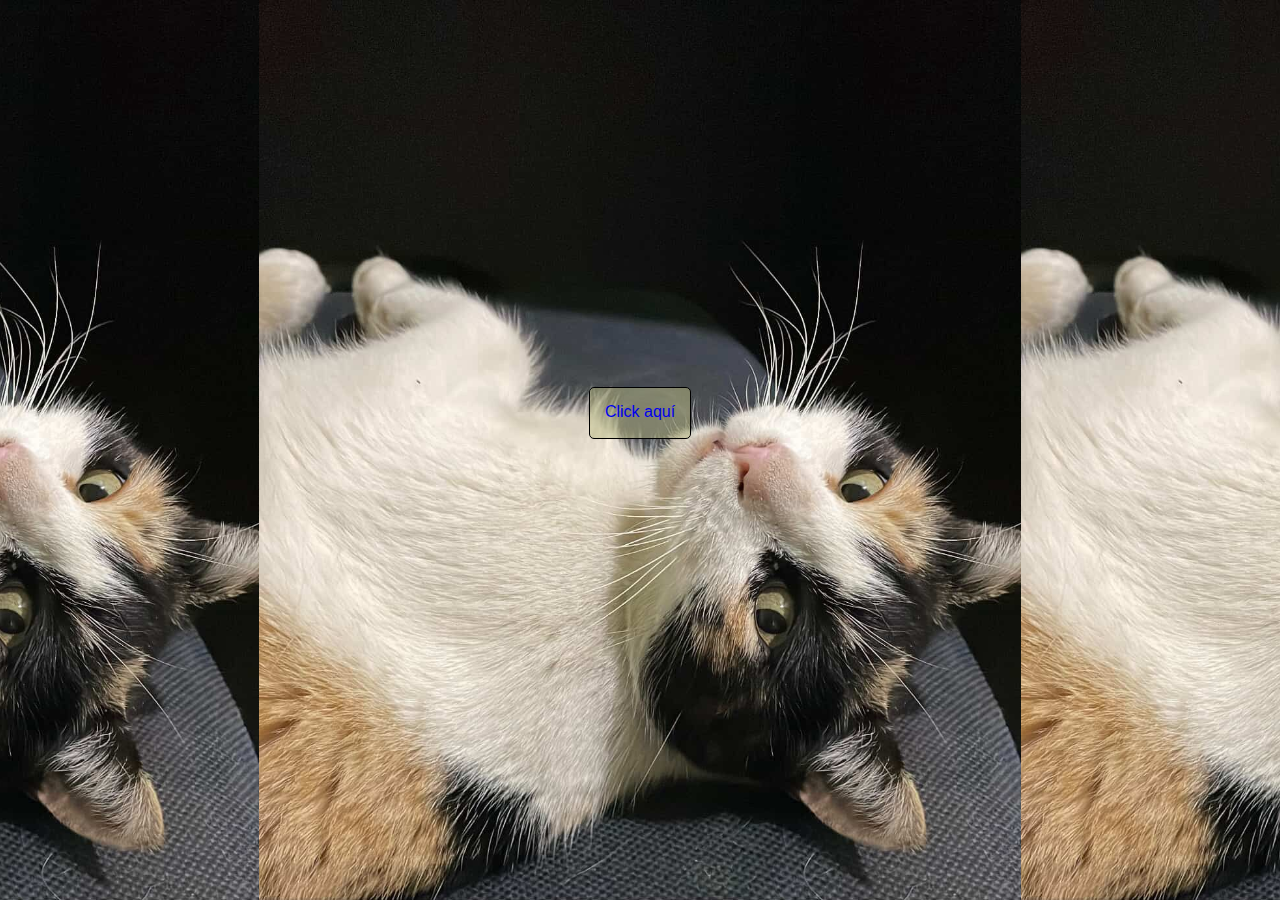
<file: index.html>
<!DOCTYPE html>
<html lang="en">
<head>
    <meta charset="UTF-8">
    <meta name="viewport" content="width=device-width, initial-scale=1.0">
    <title>Document</title>
    <link rel="stylesheet" href="styles.css">
</head>
<body>
    <div class="block">
        <a href="indexR.html" target="_blank" class="boton">Click aquí</a>
    </div>
</body>
</html>
</file>
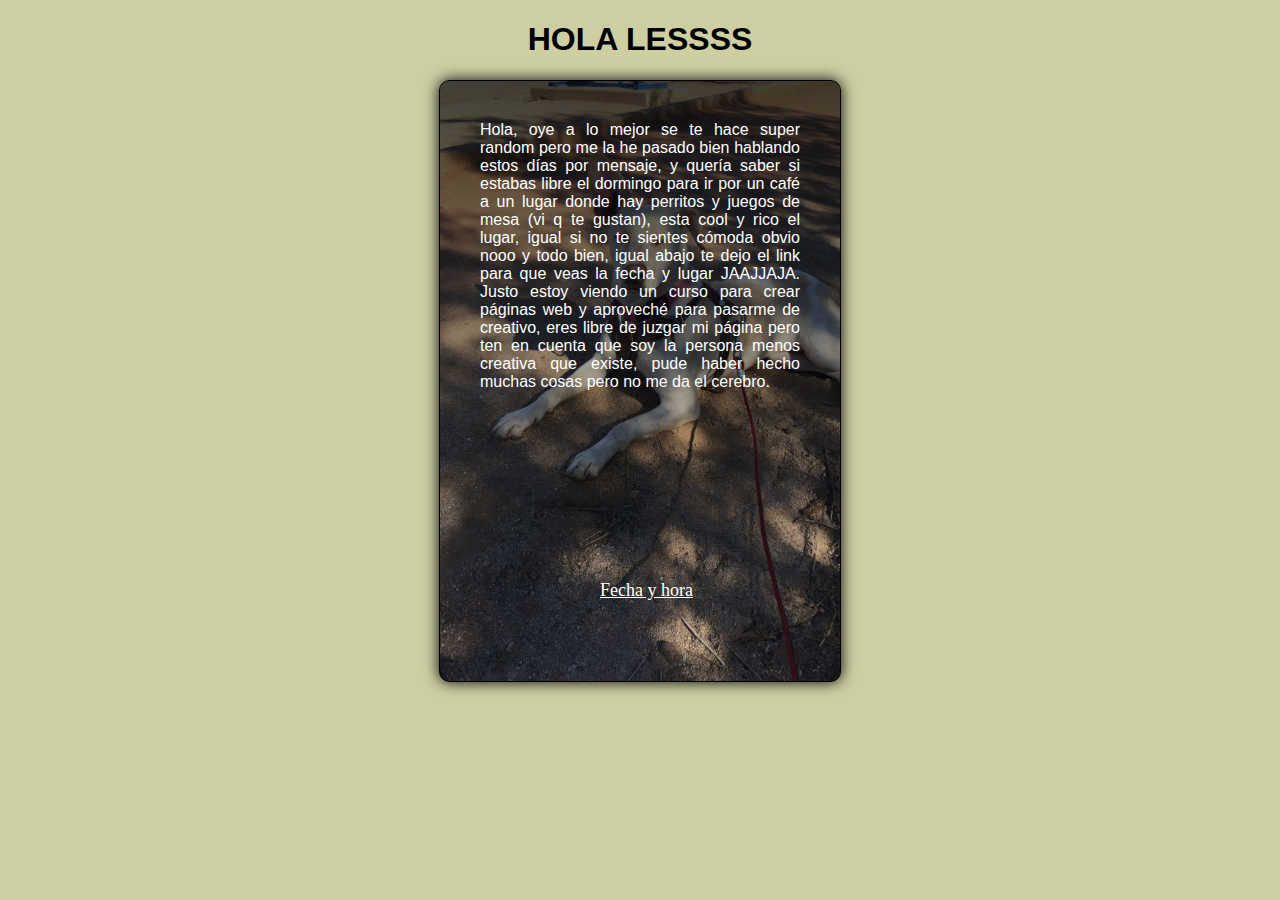
<file: indexR.html>
<!DOCTYPE html>
<html lang="en">
<head>
    <meta charset="UTF-8">
    <meta name="viewport" content="width=device-width, initial-scale=1.0">
    <title>Document</title>
    <link rel="stylesheet" href="stylesr.css">
</head>
<body>
    <h1 class="title">HOLA LESSSS</h1>
    <div class="card">
        <p class="text">
            Hola, oye a lo mejor se te hace super random pero me la he pasado bien hablando estos días por mensaje, y quería saber si estabas libre el dormingo para ir por un café a un lugar donde hay perritos y juegos de mesa (vi q te gustan), esta cool y rico el lugar, igual si no te sientes cómoda obvio nooo y todo bien, igual abajo te dejo el link para que veas la fecha y lugar JAAJJAJA. 
            Justo estoy viendo un curso para crear páginas web y aproveché para pasarme de creativo, eres libre de juzgar mi página pero ten en cuenta que soy la persona menos creativa que existe, pude haber hecho muchas cosas pero no me da el cerebro.
        </p>
        <a href="indexRR.html" target="_blank" class="place">Fecha y hora</a>
    </div>
</body>
</html>
</file>
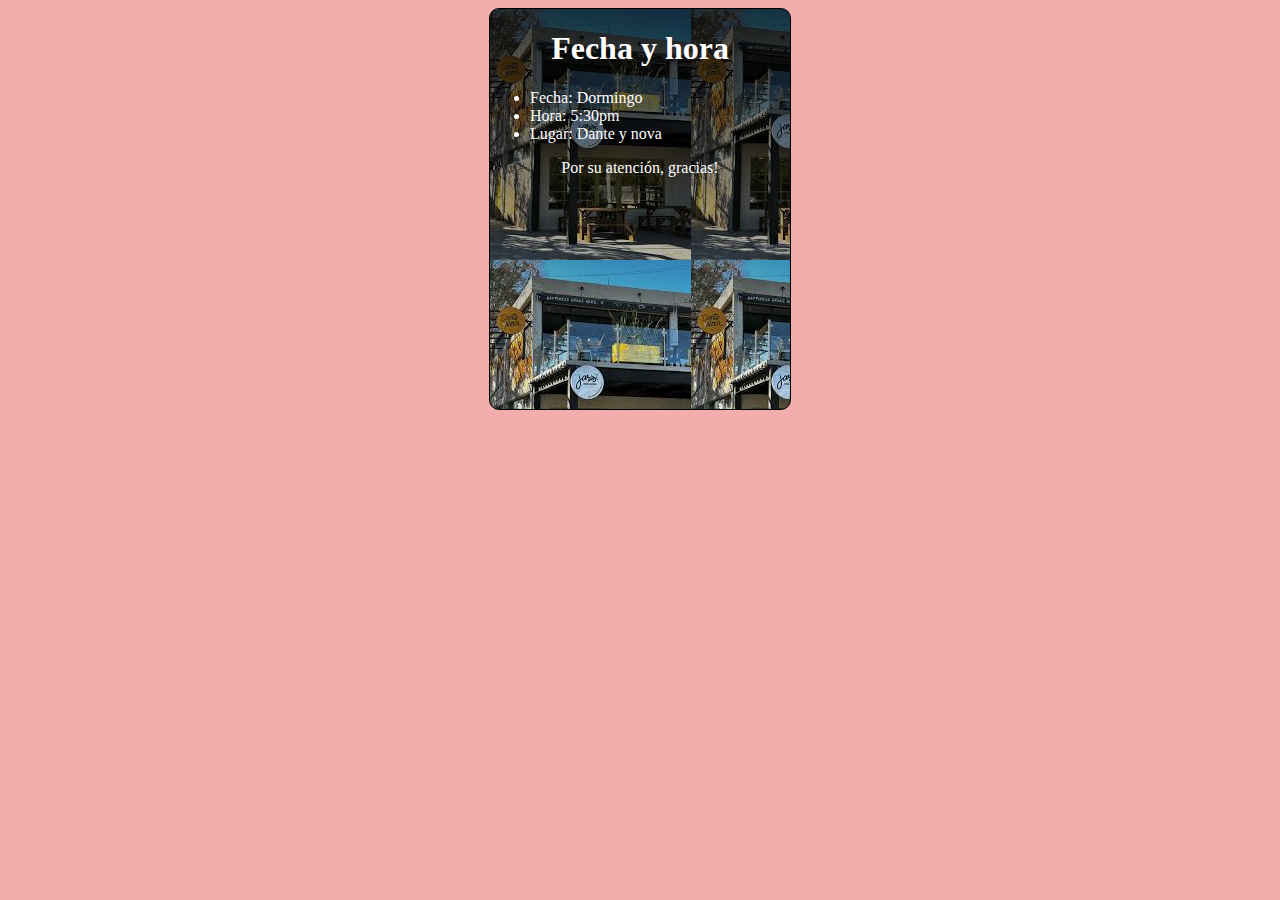
<file: indexRR.html>
<!DOCTYPE html>
<html lang="en">
<head>
    <meta charset="UTF-8">
    <meta name="viewport" content="width=device-width, initial-scale=1.0">
    <title>Document</title>
    <link rel="stylesheet" href="stylesrr.css">
</head>
<body>
    <div class="card">
        <h1 class="titulo">Fecha y hora</h1>
        <ul class="lista">
            <li>Fecha: Dormingo</li>
            <li>Hora: 5:30pm</li>
            <li>Lugar: Dante y nova</li>
        </ul>
        <p class="end">Por su atención, gracias!</p>
    </div>
</body>
</html>
</file>
<file: styles.css>
body{
    background: rgb(235, 170, 170);
    background-image: url(imgs/fotow.jpeg);
    background-position: bottom;
    background-attachment: fixed;
    background-size: contain;  
    display: flex;
    justify-content: center;
    align-items: center;
}

.block{
    margin-top: 30%;
    width: 100px;
    height: 50px;
    border: 1px, solid, black;
    background-color: rgba(190, 190, 133, 0.5);
    border-radius: 5px;
}

.boton{
    font-family: sans-serif;
    align-items: center;
    justify-content: center;
    display: flex;
    margin-top: 15px;
    text-decoration: none;
}
</file>
<file: stylesr.css>
body{
    background-color: rgb(206, 206, 163);
}
.title{
    font-family: sans-serif;
    display: block;
    text-align: center;
}
.card{
    width: 400px;
    height: 600px;
    border: 1px solid black;
    border-radius: 10px;
    background:
    linear-gradient(
      to bottom,
      rgba(0, 0, 0, 0.75),
      rgba(0, 0, 0, 0)
    ),
    url("imgs/foto1.jpeg");

    background-size: cover;
    background-position: center;
    background-repeat: no-repeat;
    margin: auto;
    box-shadow: 0 0 15px 0 black;
    position: relative;
}

.text{
    font-family: sans-serif;
    color: rgb(255, 255, 255);
    margin: 10%;
    text-align: justify;
}

.place{
    margin-left: 40%;
    position: absolute;
    bottom: 80px;
    color: white;
    font-size: large;
}
</file>
<file: stylesrr.css>
body{
    background: rgb(243, 173, 173);
    display: flex;
    justify-content: center;
    align-items: center;
}

.card{
    width: 300px;
    height: 400px;
    border: 1px solid black;
    border-radius: 10px;
    background:
    linear-gradient(
      to bottom,
      rgba(0, 0, 0, 0.75),
      rgba(0, 0, 0, 0)
    ),
    url("imgs/dantenova.jpg");
}

.titulo{
    text-align: center;
    color: white;
}

.lista{
    color: white;
}
.end{
    color: white;
    text-align: center;
}
</file>
